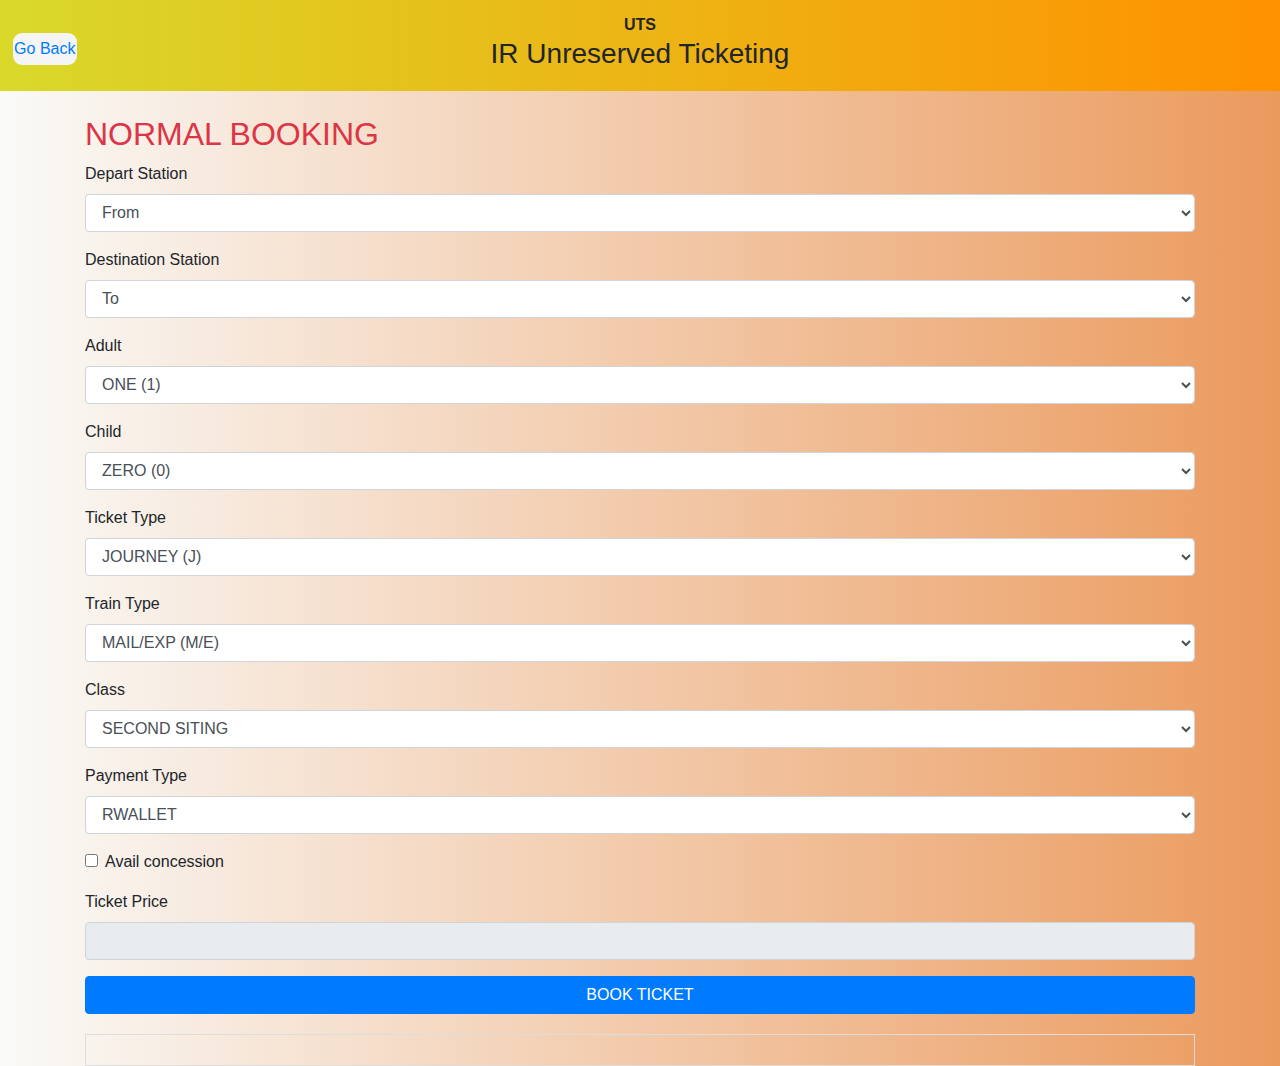
<file: UTS.html>
<!DOCTYPE html>
<html lang="en">
<head>
    <meta charset="UTF-8">
    <meta name="viewport" content="width=device-width, initial-scale=1.0">
    <title>IR Unreserved Ticketing</title>
    <!-- Bootstrap CSS -->
    <link href="https://stackpath.bootstrapcdn.com/bootstrap/4.5.2/css/bootstrap.min.css" rel="stylesheet">
    <link rel="stylesheet" href="UTS.css">
</head>
<style>
.ticket-summary {
    border: 1px solid #ddd;
    padding: 15px;
    margin-top: 20px;
}
.ticket-summary h3 {
    text-align: center;
    margin-bottom: 20px;
}
.ticket-summary div {
    display: flex;
    justify-content: space-between;
    margin-bottom: 10px;
}
.ticket-summary .fare {
    text-align: center;
    font-weight: bold;
    color: red;
    font-size: 20px;
}
</style>
<body>
    
    <div class="topnav"> <center>
        <div><b>UTS</b></div>
        <div><h3>IR Unreserved Ticketing</h3></div>
    </center>
        <button type="button" class="goback"><a href="index.html">Go Back</a></button>
        </div>
       
    </div>
    <div class="container mt-4">
        <h2 class="text-danger">NORMAL BOOKING</h2>
        <form>
            <div class="form-group">
                <label for="departStation">Depart Station</label>
                <select class="form-control" id="departStation">
                    <option>From</option>
                    <option>SALEM JN.</option>
                    <option>ADIRAMPATTINAM</option>
                    <option>ALANDUR</option>
                    <option>ARIYALUR</option>
                    <option>CHENNAI EGMORE</option>
                    <option>CHENNAI MAS</option>
                    <option>CHENNAI PARK</option>
                    <option>CHENNAI ROYAPURAM</option>
                    <option>COIMBATORE JN.</option>
                    <option>CUDDALORE</option>
                    <option>DHARMAPURI</option>
                    <option>ERODE</option>
                    <option>GINGEE</option>
                    <option>HOSUR</option>
                    <option>KANCHIPURAM</option>
                    <option>KARUR</option>
                    <option>KATPADI</option>
                    <option>KOVILPATTI</option>
                    <option>METTUPALAYAM</option>
                    <option>MADURAI JN.</option>
                    <option>NAGAPATTINAM</option>
                    <option>NAGERCOIL JN.</option>
                    <option>PALAKKAD</option>
                    <option>RAMANATHAPURAM</option>
                    <option>RANIPET</option>
                    <option>SANKARANKOVIL</option>
                    <option>SELAM</option>
                    <option>THANJAVUR</option>
                    <option>THENI</option>
                    <option>THIRUCHIRAPPALLI JN.</option>
                    <option>THIRUNELVELI</option>
                    <option>TRICHY FORT</option>
                    <option>TRIVANDRUM CNTL</option>
                    <option>THIRUVARUR</option>
                    <option>VELLORE</option>
                    <option>VILLUPURAM</option>
                    <option>VIRUDHUNAGAR</option>
                    <option>VILLUPURAM JN.</option>
                    <option>WALAJAPET</option>
                    <option>YERCAUD</option>
                </select>
            </div>
            <div class="form-group">
                <label for="destinationStation">Destination Station</label>
                <select class="form-control" id="destinationStation">
                    <option>To</option>
                    <option>THIRUVARUR JN.</option>
                    <option>ADIRAMPATTINAM</option>
                    <option>ALANDUR</option>
                    <option>ARIYALUR</option>
                    <option>CHENNAI EGMORE</option>
                    <option>CHENNAI MAS</option>
                    <option>CHENNAI PARK</option>
                    <option>CHENNAI ROYAPURAM</option>
                    <option>COIMBATORE JN.</option>
                    <option>CUDDALORE</option>
                    <option>DHARMAPURI</option>
                    <option>ERODE</option>
                    <option>GINGEE</option>
                    <option>HOSUR</option>
                    <option>KANCHIPURAM</option>
                    <option>KARUR</option>
                    <option>KATPADI</option>
                    <option>KOVILPATTI</option>
                    <option>METTUPALAYAM</option>
                    <option>MADURAI JN.</option>
                    <option>NAGAPATTINAM</option>
                    <option>NAGERCOIL JN.</option>
                    <option>PALAKKAD</option>
                    <option>RAMANATHAPURAM</option>
                    <option>RANIPET</option>
                    <option>SANKARANKOVIL</option>
                    <option>SELAM</option>
                    <option>THANJAVUR</option>
                    <option>THENI</option>
                    <option>THIRUCHIRAPPALLI JN.</option>
                    <option>THIRUNELVELI</option>
                    <option>TRICHY FORT</option>
                    <option>TRIVANDRUM CNTL</option>
                    <option>THIRUVARUR</option>
                    <option>VELLORE</option>
                    <option>VILLUPURAM</option>
                    <option>VIRUDHUNAGAR</option>
                    <option>VILLUPURAM JN.</option>
                    <option>WALAJAPET</option>
                    <option>YERCAUD</option>
                </select>
            </div>
            <div class="form-group">
                <label for="adult">Adult</label>
                <select class="form-control" id="adult">
                    <option>ONE (1)</option>
                    <option>TWO (2)</option>
                    <option>THREE (3)</option>
                </select>
            </div>
            <div class="form-group">
                <label for="child">Child</label>
                <select class="form-control" id="child">
                    <option>ZERO (0)</option>
                    <option>ONE (1)</option>
                    <option>TWO (2)</option>

                </select>
            </div>
            <div class="form-group">
                <label for="ticketType">Ticket Type</label>
                <select class="form-control" id="ticketType">
                    <option>JOURNEY (J)</option>
                    <option>RETURN (R)</option>
                </select>
            </div>
            <div class="form-group">
                <label for="trainType">Train Type</label>
                <select class="form-control" id="trainType">
                    <option>MAIL/EXP (M/E)</option>
                    <option>PASSENGER (P)</option>
                </select>
            </div>
            <div class="form-group">
                <label for="classType">Class</label>
                <select class="form-control" id="classType">
                    <option>SECOND SITING</option>
                    
                </select>
            </div>
            <div class="form-group">
                <label for="paymentType">Payment Type</label>
                <select class="form-control" id="paymentType">
                    <option>RWALLET</option>
                    <option>UPI</option>
                </select>
            </div>
            <div class="form-check">
                <input type="checkbox" class="form-check-input" id="concession">
                <label class="form-check-label" for="concession">Avail concession</label>
            </div>
            <div class="form-group mt-3">
                <label for="ticketPrice">Ticket Price</label>
                <input type="text" class="form-control" id="ticketPrice" readonly>
            </div>
            <button type="button" class="btn btn-primary btn-block" onclick="bookTicket()">BOOK TICKET</button>
        </form>
        <div id="ticketSummary" class="ticket-summary"></div>
    </div>
    <!-- Bootstrap JS and dependencies -->
    <script src="https://code.jquery.com/jquery-3.5.1.slim.min.js"></script>
    <script src="https://cdn.jsdelivr.net/npm/@popperjs/core@2.9.2/dist/umd/popper.min.js"></script>
    <script src="https://stackpath.bootstrapcdn.com/bootstrap/4.5.2/js/bootstrap.min.js"></script>
    <script>
        function calculateTicketPrice() {
            // Sample pricing logic
            const baseFare = 50; // Base fare for a ticket
            const adultFare = 30; // Additional fare per adult
            const childFare = 15; // Additional fare per child
            const returnMultiplier = 2; // Multiplier for return tickets
            const firstClassMultiplier = 1.5; // Multiplier for first class tickets
            const concessionDiscount = 0.1; // 10% discount for concession

            let fare = baseFare;
            const adults = document.getElementById('adult').value === 'ONE (1)' ? 1 : 2;
            const children = document.getElementById('child').value === 'ONE (1)' ? 1 : 0;
            const isReturn = document.getElementById('ticketType').value === 'RETURN (R)';
            const isFirstClass = document.getElementById('classType').value === 'FIRST (I)';
            const hasConcession = document.getElementById('concession').checked;

            fare += (adults * adultFare) + (children * childFare);

            if (isReturn) {
                fare *= returnMultiplier;
            }

            if (isFirstClass) {
                fare *= firstClassMultiplier;
            }

            if (hasConcession) {
                fare *= (1 - concessionDiscount);
            }

            document.getElementById('ticketPrice').value = `₹ ${fare.toFixed(2)}`;
        }

        function bookTicket() {
            calculateTicketPrice();
            const departStation = document.getElementById('departStation').value;
            const destinationStation = document.getElementById('destinationStation').value;
            const adults = document.getElementById('adult').value;
            const children = document.getElementById('child').value;
            const ticketType = document.getElementById('ticketType').value;
            const trainType = document.getElementById('trainType').value;
            const classType = document.getElementById('classType').value;
            const fare = document.getElementById('ticketPrice').value;

            const ticketSummaryHtml = `
                <h3>TICKET SUMMARY</h3>
                <div><span>Source Station</span><span>${departStation}</span></div>
                <div><span>Destination Station</span><span>${destinationStation}</span></div>
                <div><span>Via</span><span>KRR-TPJ-TJ</span></div>
                <div><span>Adult</span><span>${adults === 'ONE (1)' ? '1' : '2'}</span></div>
                <div><span>Child</span><span>${children === 'ZERO (0)' ? '0' : '1'}</span></div>
                <div><span>Escort</span><span></span></div>
                <div><span>Class Type</span><span>${classType}</span></div>
                <div><span>Ticket Type</span><span>${ticketType}</span></div>
                <div><span>Train Type</span><span>${trainType}</span></div>
                <div class="fare">Total Fare: ${fare}</div>
            `;

            document.getElementById('ticketSummary').innerHTML = ticketSummaryHtml;
        }
    </script>
</body>
</html>
</file>
<file: UTS.css>
*{
    margin: 0;
    padding: 0;
    box-sizing: border-box;

}
body{
    background:linear-gradient(to left,#eb9a5d, #fafaf8);
}

.adult{
    position:absolute;
    left: 200px;;
    top: 100px;
    size: 20px;
}

.topnav{
    padding:1%;
    width: 1x;
    background:linear-gradient(to left,#ff9100, #d9d92a);
}
.goback{
    border: 0px;
    padding: auto;
    background: whitesmoke;
    border-radius: 9px;
    width:4em;
    height: 2em;
    position: absolute;
    top: 33px;

    

}
</file>
